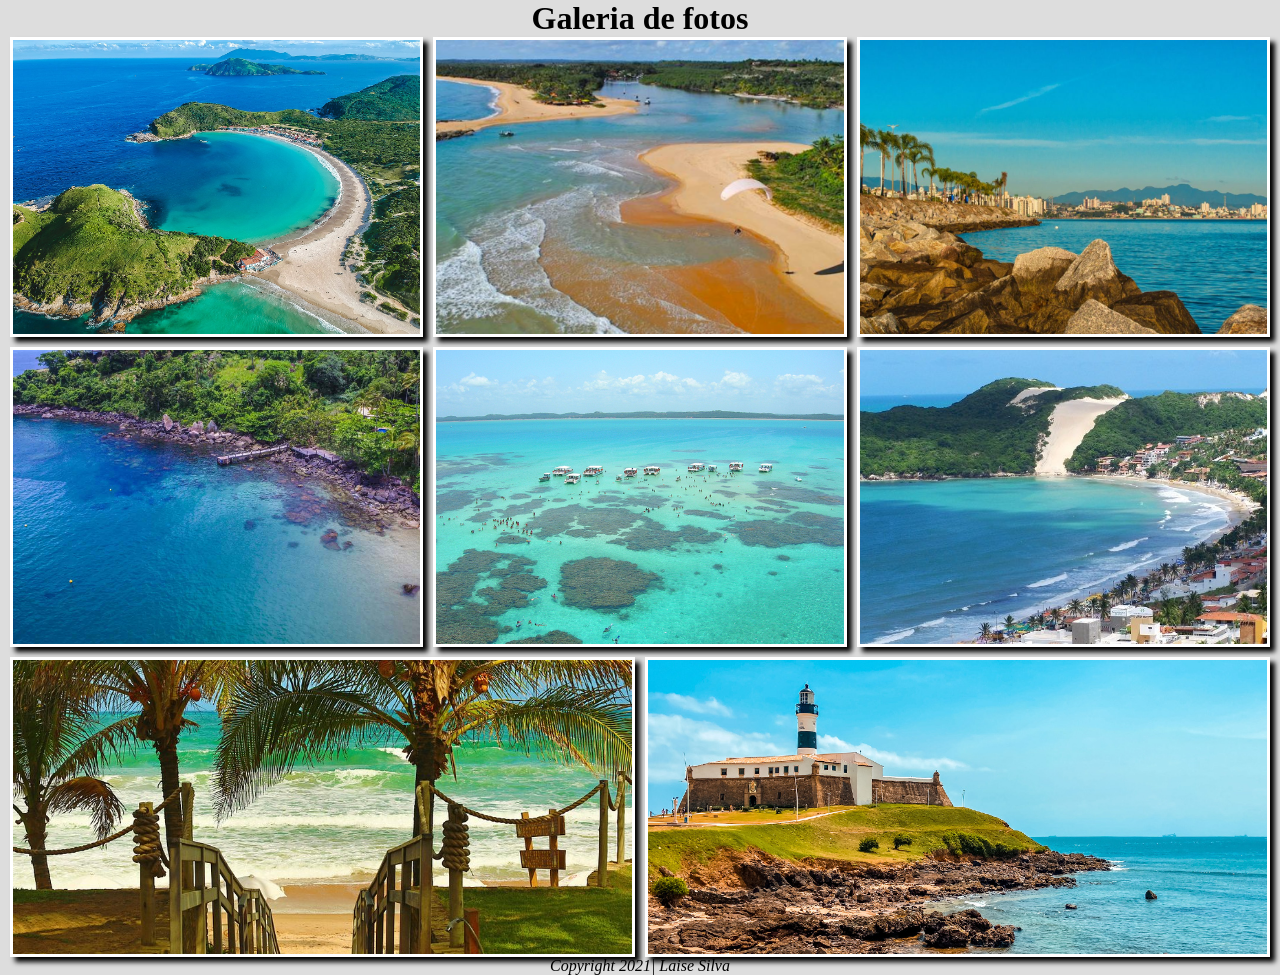
<file: Imagens/index.html>
<!DOCTYPE html>
<html lang="pt-BR">
<head>
    <meta charset="UTF-8">
    <meta name="viewport" content="width=device-width, initial-scale=1.0">
    <link rel="stylesheet" href="style.css">
    <title>Galeria de fotos</title>
</head>
<body>
    <header>
        <h1>Galeria de fotos</h1>
    </header>
    <main>
        <div class="galeria-container">
            <a href="cabo-frio.jpg" class="galeria-itens">
                <img src="cabo-frio.jpg" alt="">
            </a>
            <a href="caraiva.jpg" class="galeria-itens">
                <img src="caraiva.jpg" alt="">
            </a>
            <a href="florianopolis.jpg" class="galeria-itens">
                <img src="florianopolis.jpg" alt="">
            </a>
            <a href="ilhabela.jpg" class="galeria-itens">
                <img src="ilhabela.jpg" alt="">
            </a>
            <a href="maragogi.jpg" class="galeria-itens">
                <img src="maragogi.jpg" alt="">
            </a>
            <a href="Natal-RN1.jpg" class="galeria-itens">
                <img src="Natal-RN1.jpg" alt="">
            </a>
            <a href="porto-de-galinhas.jpg" class="galeria-itens">
                <img src="porto-de-galinhas.jpg" alt="">
            </a>
            <a href="salvador.jpg" class="galeria-itens">
                <img src="salvador.jpg" alt="">
            </a>
            

        </div>
    </main>
    <footer>
        <span>Copyright 2021| Laise Silva</span>
    </footer>
</body>
</html>
</file>
<file: Imagens/style.css>
*{
    padding: 0;
    margin: 0;
    box-sizing: border-box;
}

body{
    width: 100vw;
    height: 100vh;
    display: flex;
    flex-direction: column;
    background-color: #ddd;
}

header{
    height: 150px;
    display: flex;
    justify-content: center;
    align-items: center;
}

main{
    flex-grow: 1;
}
.galeria-container{
    display: flex;
    flex-wrap: wrap;
    gap:10px;
    padding: 0 10px;
}
.galeria-itens{
    width: 400px;
    height: 300px;
    flex-grow: 1;
    border: 3px solid #fff;
    box-shadow: 5px 5px 5px #000;
    overflow: hidden;
    
}
.galeria-itens img{
    width: 100%;
    height: 100%;
    object-fit: cover;
    /* filter: grayscale(100%); adiciona filtro para quando passar em cima*/
    transition: all .5s linear;
}
.galeria-itens img:hover{
    filter: grayscale(0%);
    transform: scale(130%);
}
footer{
    height: 100px;
    display: flex;
    justify-content: center;
    align-items: center;
    font-size:medium;
    font-style: italic;
}
</file>
